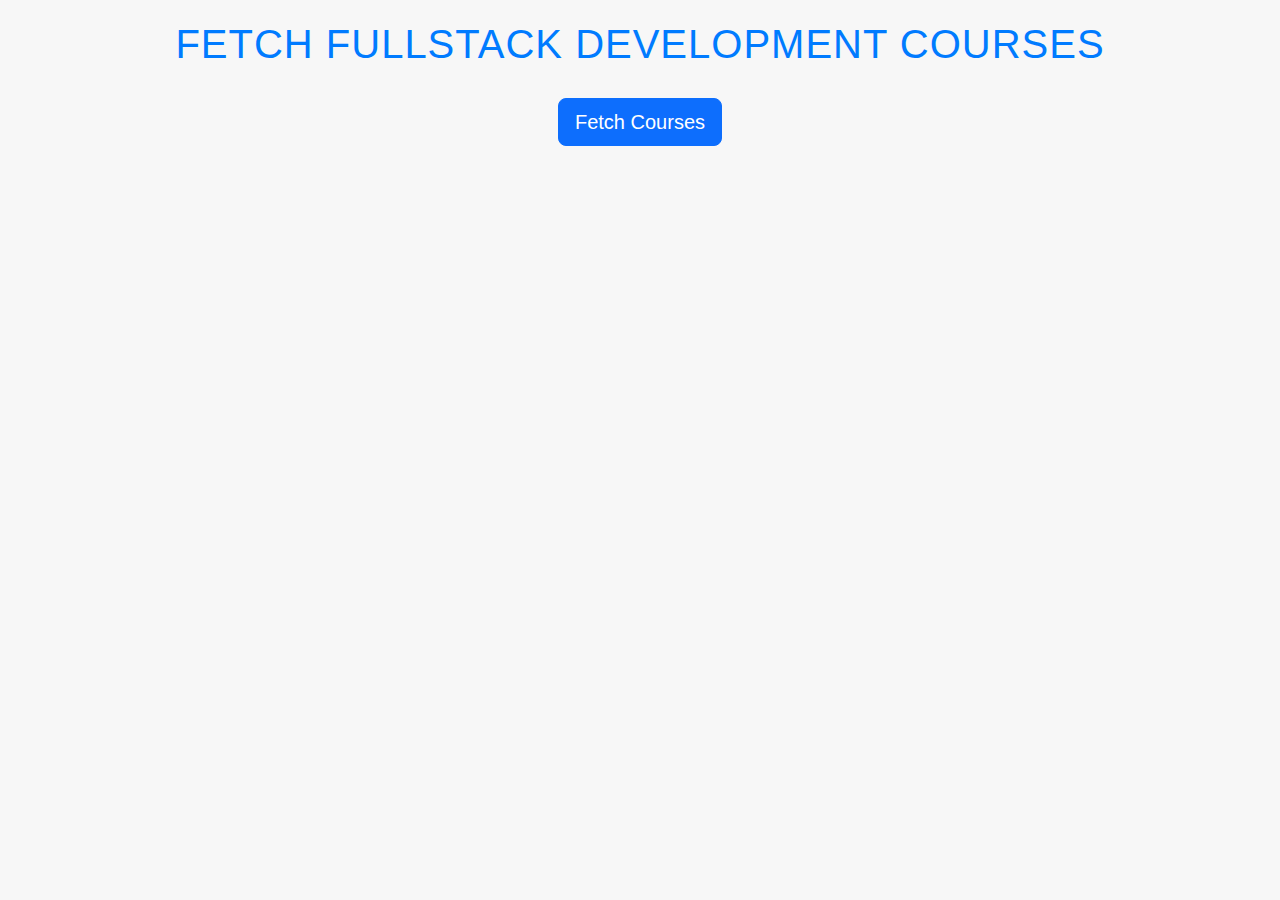
<file: web/program/index.html>
<!DOCTYPE html>
<html lang="en">
<head>
    <meta charset="UTF-8">
    <meta name="viewport" content="width=device-width, initial-scale=1.0">
    <title>Course Fetch Example</title>
    <!-- Bootstrap CSS -->
    <link href="https://cdn.jsdelivr.net/npm/bootstrap@5.3.0/dist/css/bootstrap.min.css" rel="stylesheet">

    <style>
        body {
            font-family: 'Poppins', sans-serif;
            background-color: #f7f7f7;
            padding: 20px;
        }

        h1 {
            text-align: center;
            margin-bottom: 30px;
            font-size: 2.5em;
            letter-spacing: 1px;
            text-transform: uppercase;
            color: #007BFF;
        }

        #courses {
            margin-top: 20px;
        }

        .course {
            background: #fff;
            border-radius: 12px;
            padding: 20px;
            margin-bottom: 30px;
            box-shadow: 0 8px 15px rgba(0, 0, 0, 0.1);
            transition: transform 0.3s ease, box-shadow 0.3s ease;
            color: #333;
            height: 450px; 
            display: flex;
            flex-direction: column;
            justify-content: space-between;
        }

        .course:hover {
            transform: translateY(-10px);
            box-shadow: 0 15px 25px rgba(0, 0, 0, 0.2);
        }

        img {
            width: 100%;
            height: 250px; 
            object-fit: cover;
            border-radius: 8px;
            margin-bottom: 15px;
        }

        h2 {
            font-size: 1.5em;
            color: #007BFF;
        }

        p {
            margin: 5px 0;
            font-size: 1.1em;
            line-height: 1.5;
        }

        @media (max-width: 768px) {
            .course {
                height: 420px;
            }

            img {
                height: 180px;
            }
        }

        @media (max-width: 480px) {
            .course {
                height: 400px;
            }

            img {
                height: 150px; 
            }
        }
    </style>
</head>
<body>

    <h1>Fetch Fullstack Development Courses</h1>
    <div class="text-center">
        <button id="fetchButton" class="btn btn-primary btn-lg">Fetch Courses</button>
    </div>
    <div id="courses" class="container mt-4">
        <div class="row"></div>
    </div>

    <!-- Bootstrap JS Bundle with Popper -->
    <script src="https://cdn.jsdelivr.net/npm/bootstrap@5.3.0/dist/js/bootstrap.bundle.min.js"></script>

    <script>
        document.getElementById('fetchButton').addEventListener('click', () => {
            fetch('courses.json')
                .then(response => {
                    if (!response.ok) {
                        throw new Error('Network response was not ok');
                    }
                    return response.json();
                })
                .then(data => {
                    const coursesRow = document.querySelector('#courses .row');
                    coursesRow.innerHTML = '';

                    data.courses.forEach(course => {
                        const imageUrl = course.image || 'images/fallback.png';
                        const courseHtml = `
                            <div class="col-lg-4 col-md-6">
                                <div class="course">
                                    <img src="${imageUrl}" alt="${course.title}">
                                    <h2>${course.title}</h2>
                                    <p><strong>Description:</strong> ${course.description}</p>
                                    <p><strong>Duration:</strong> ${course.duration}</p>
                                    <p><strong>Level:</strong> ${course.level}</p>
                                </div>
                            </div>
                        `;
                        coursesRow.innerHTML += courseHtml;
                    });
                })
                .catch(error => {
                    console.error('Error fetching data:', error);
                    const coursesRow = document.querySelector('#courses .row');
                    coursesRow.innerHTML = '<div class="col-12 text-center">Failed to fetch courses.</div>';
                });
        });
    </script>
</body>
</html>
</file>
